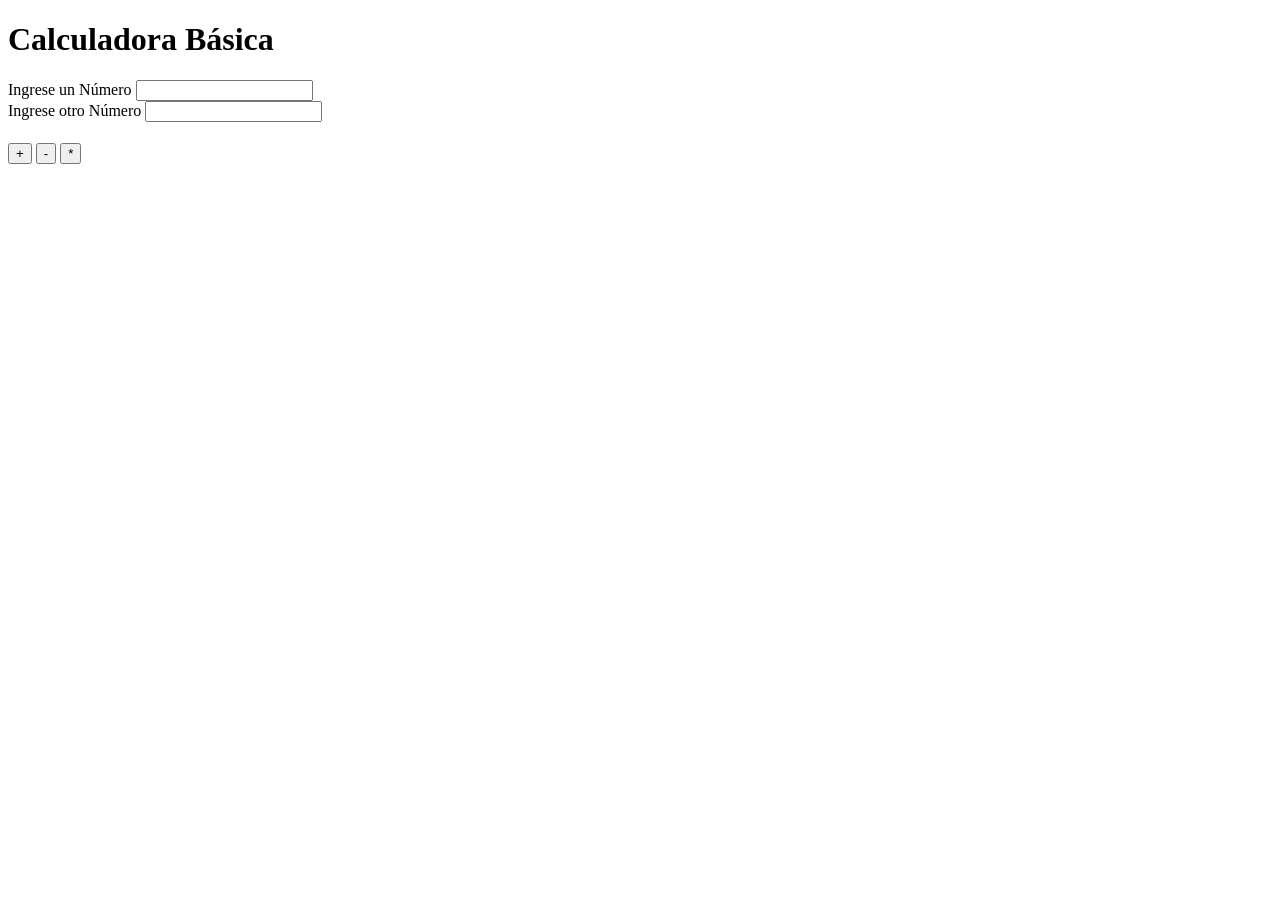
<file: IV UNIDAD/calculadora/index.html>
<!DOCTYPE html>
<html lang="en">
<head>
    <meta charset="UTF-8">
    <meta name="viewport" content="width=device-width, initial-scale=1.0">
    <title>Calculadora</title>
</head>
<body>
    <h1>Calculadora Básica</h1>
    <label for="numero1">Ingrese un Número</label>
    <input type="number" id="numero1"><br>
    <label for=""numero2>Ingrese otro Número</label>
    <input type="number" id="numero2"><br>
    <h1 id ="resultado"></h1>
    <button onclick="sumar()">+</button>
    <button onclick="resta()">-</button>
    <button onclick="multiplicacion()">*</button>

   <script src="script.js"></script>

   
</body>
</html>
</file>
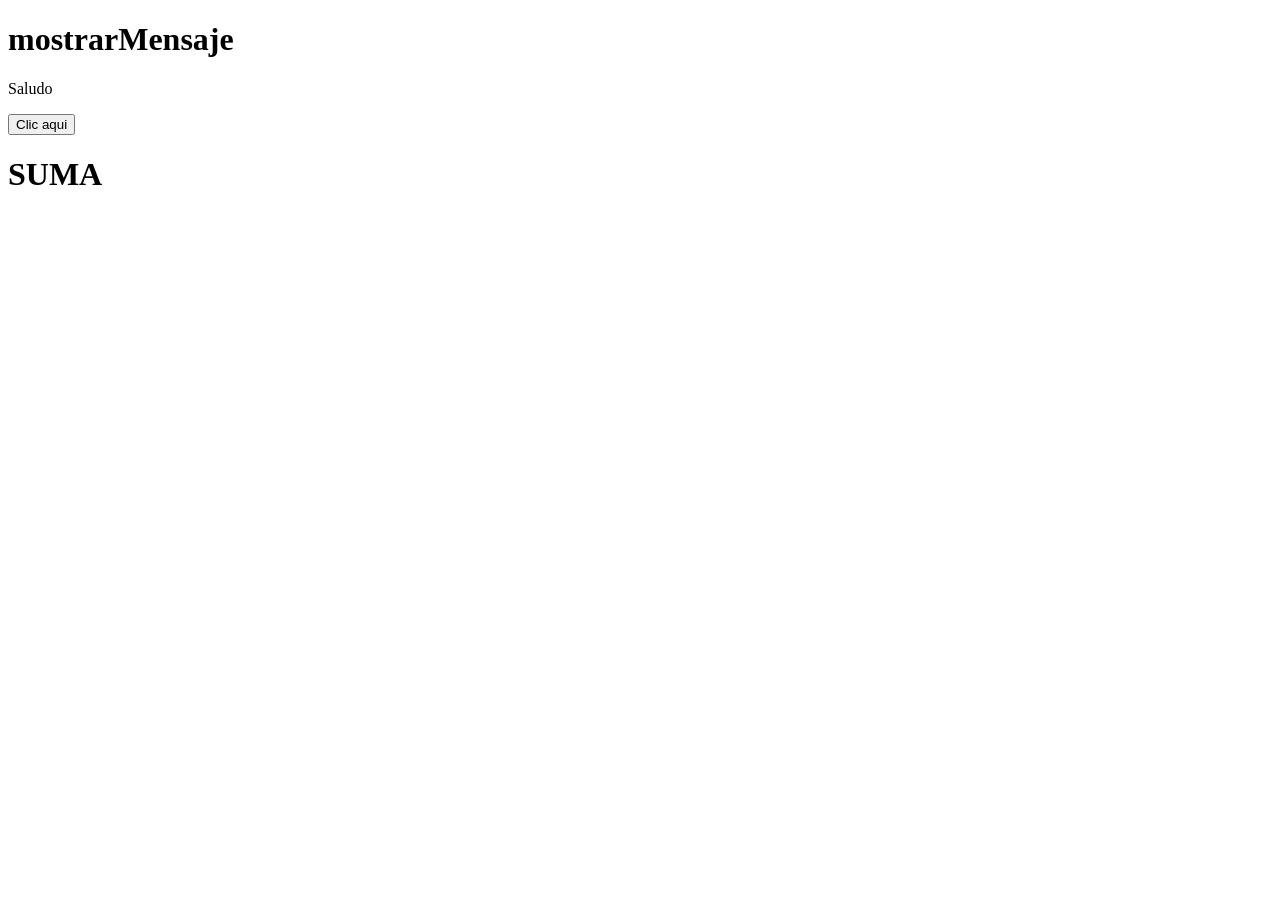
<file: IV UNIDAD/pagina 4/index.html>
<!DOCTYPE html>
<html lang="en">
<head>
    <meta charset="UTF-8">
    <meta name="viewport" content="width=device-width, initial-scale=1.0">
    <title>Document</title>
</head>
<body>
    <h1> mostrarMensaje</h1>
    <p>
        Saludo
    </p>
    <button onclick="mostrarMensaje()">Clic aqui</button> 
    <br>
    <h1> SUMA</h1>
    <p>
        
    </p>
</body>
<script src="script.js"></script>
</html>
</file>
